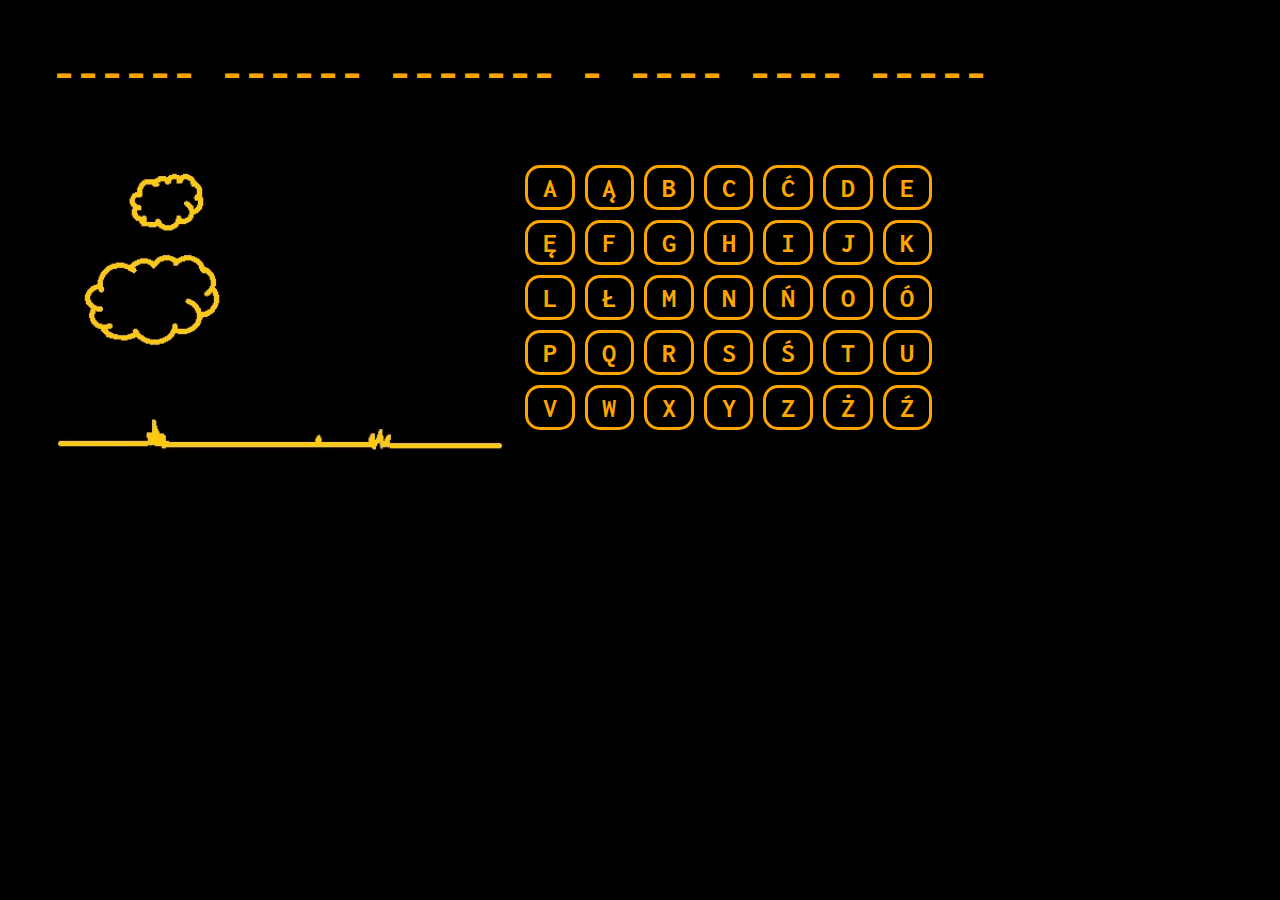
<file: szubienica.html>
<!DOCTYPE HTML>
<html lang="pl">
<head>
	<meta charset="utf-8" />
	<title>Szubienica</title>

	<link href='https://fonts.googleapis.com/css?family=Inconsolata:400,700&subset=latin,latin-ext' rel='stylesheet' type='text/css'>
	<link rel="stylesheet" href="style.css" type="text/css" />
	<script src="szubienica.js"></script>

</head>
<body>

	<div id="pojemnik">
		<div id="plansza"></div>
		<div id="szubienica">
			<img src="img/s0.jpg" alt="" / >
		</div>
		<div id="alfabet"></div>
		<div style="clear:both;"></div>
	</div>

</body>
</html>
</file>
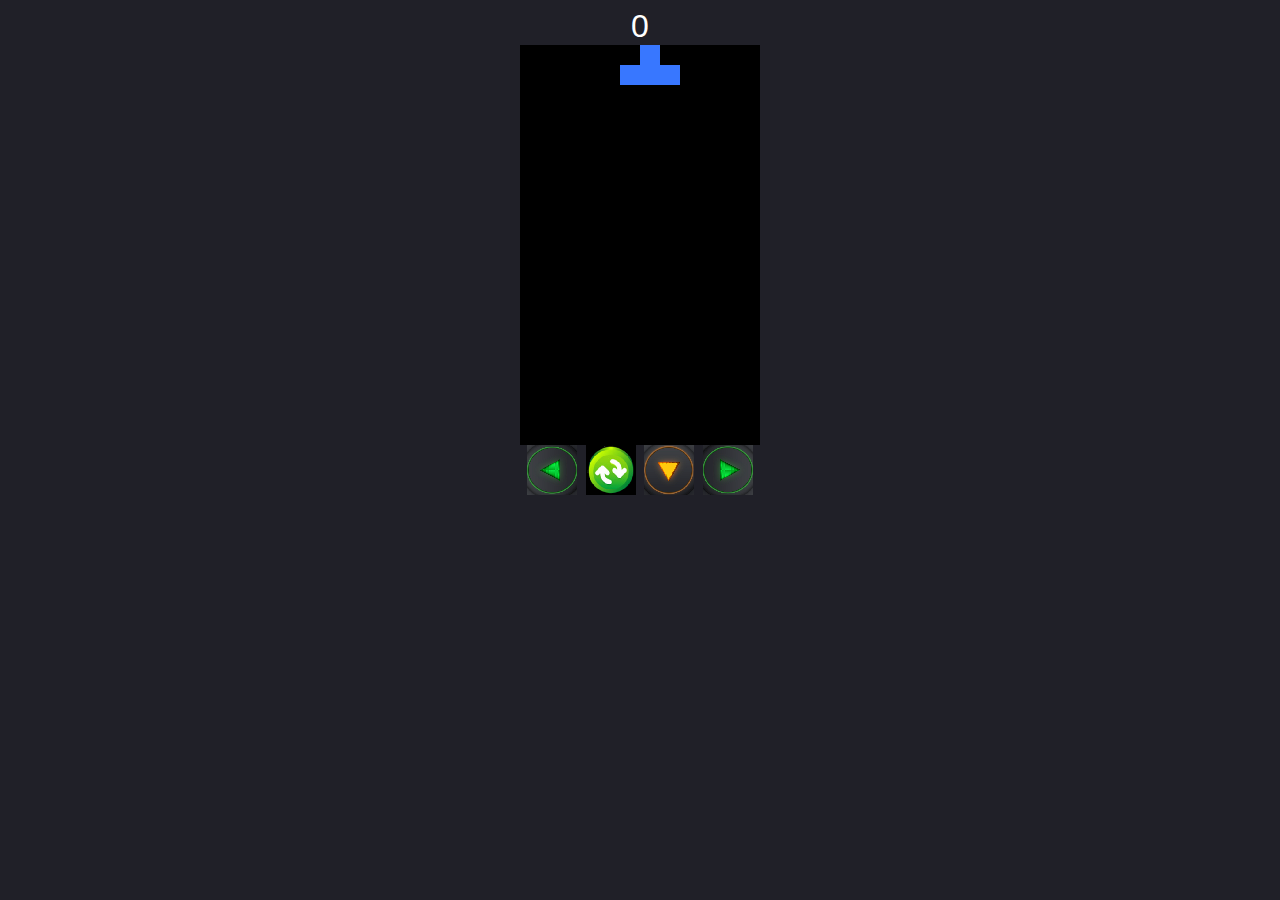
<file: tetris/gra.html>
<html>
<head>
    <title>Tetris</title>

    <style>
      body {
        background: #202028;
        color: #fff;
        font-family: sans-serif;
        font-size: 2em;
        text-align: center;
      }
      #koniec {
        background: #31ad50;
        color: rgb(0, 0, 0);
        display: none;
      }
      #left {
        
        
        height: 50px;
      }
      img{
  
        width: 50px;
      }

      }
      canvas {
        border: solid .2em #fff;
        height: 90vh;
      }
    </style>
</head>
<body>
  <div id="score"></div>
    <div id="koniec">elemen</div>
    <canvas id="tetris" width="240" height="400"><script src="tetris.js"></script></canvas>
    
    <div id="left">
      <span class="left" onclick="playerMove(-1)"><img src="lewo.png"/></span>
      <span class="turn" onclick="playerRotate(-1)"><img src="obrot.png"/></span>
      <span class="speed" onclick="playerDrop()"><img src="dol.png"/></span>
      <span class="right" onclick="playerMove(1)"><img src="prawo.png"/></span>
    </div>
    
    
    
</body>
</html>
</file>
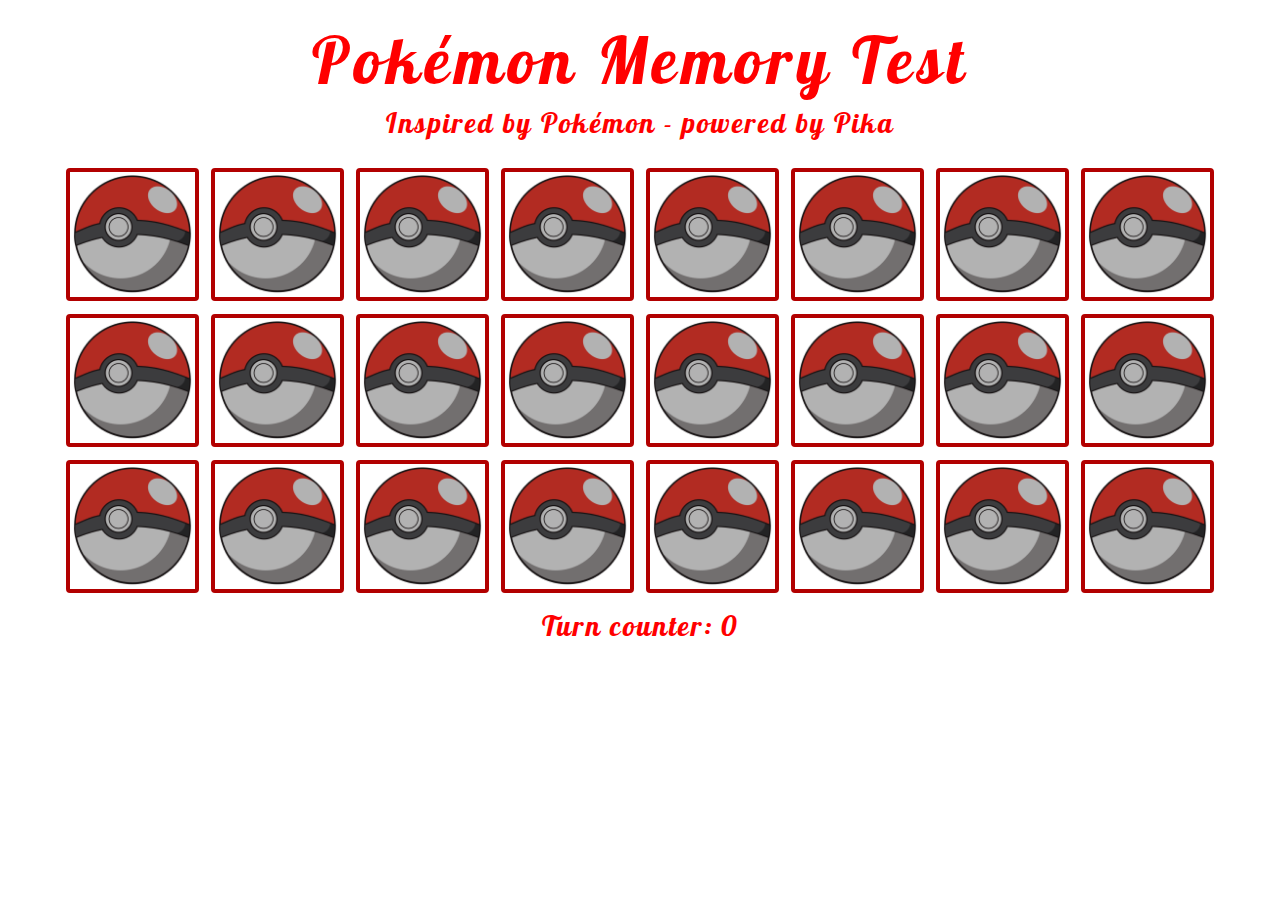
<file: zapamietywanie/gra.html>
<!DOCTYPE html>
<html lang="pl">
<head>

	<meta charset="utf-8">
	<title>Pokémon Memory Test</title>
	<meta name="description" content="JS Memory Game inspired by Gwent">
	<meta name="keywords" content="javascript, jQuery, game, gwent, memory">
	<meta name="author" content="MZ">
	
	<meta http-equiv="X-Ua-Compatible" content="IE=edge,chrome=1">
	
	<link rel="stylesheet" href="main.css">

	<link href="https://fonts.googleapis.com/css?family=Lobster&amp;subset=latin-ext" rel="stylesheet">
	
	<!--[if lt IE 9]>
	<script src="//cdnjs.cloudflare.com/ajax/libs/html5shiv/3.7.3/html5shiv.min.js"></script>
	<![endif]-->

</head>

<body>

	<header>
	
		<h1 class="tit">Pokémon Memory Test</h1>
		<p>Inspired by <a href="https://en.wikipedia.org/wiki/Pok%C3%A9mon" target="_blank">Pokémon - powered by Pika</a></p>
	
	</header>
	
	<main>
	
		<article>
		
			<div class="board">
			
				<div class="card" id="c0"></div>
				<div class="card" id="c1"></div>
				<div class="card" id="c2"></div>
				<div class="card" id="c3"></div>
				
				<div class="card" id="c4"></div>
				<div class="card" id="c5"></div>
				<div class="card" id="c6"></div>
				<div class="card" id="c7"></div>
				
				<div class="card" id="c8"></div>
				<div class="card" id="c9"></div>
				<div class="card" id="c10"></div>
				<div class="card" id="c11"></div>

				<div class="card" id="c12"></div>
				<div class="card" id="c13"></div>
				<div class="card" id="c14"></div>
				<div class="card" id="c15"></div>
				
				<div class="card" id="c16"></div>
				<div class="card" id="c17"></div>
				<div class="card" id="c18"></div>
				<div class="card" id="c19"></div>
				
				<div class="card" id="c20"></div>
				<div class="card" id="c21"></div>
				<div class="card" id="c22"></div>
				<div class="card" id="c23"></div>
				
				<div class="score">Turn counter: 0</div>
			
			</div>
		
		</article>
	
	</main>
	
	<script src="jquery-3.2.1.min.js"></script>
	<script src="memory.js"></script>
	
</body>
</html>
</file>
<file: style.css>
body
{
	background-color: #000000;
	color: orange;
	font-size: 28px;
	font-family: 'Inconsolata';
	font-weight: 700;

}

#pojemnik
{
	width:95%;
	margin-left:auto;
	margin-right:auto;
}

#plansza
{
	width: 80%;
	margin-top: 50px;
	margin-bottom: 50px;
	text-align: center;
	font-size: 48px;
	min-height: 60px;

}

#szubienica
{
	float: left; 
	width: 40%;
	text-align: center;
	
	border-color: orange;
}

#alfabet
{
	float: left; 
	width: 40%;
	text-align: center;
	min-height: 280px;
}

.litera
{
	width: 7%;
	min-width: 20px;
	height: 100%;
	text-align:center;
	padding: 5px;
	margin: 5px;
	border: 3px solid orange;
	float: left;
	cursor: pointer;
	border-radius: 15px;
}

.litera:hover
{
	background-color: orange;
	color: black;
	border: 3px solid black;
}

.reset
{
	color:green;
	cursor: pointer;
	font-size: 48px;
}

.reset:hover
{
	color:white;
}

img{
	width: 100%
}

@media (max-width: 980px) {
	#alfabet{
		width: 80%;
		margin-left: 10%;
	}
  #szubienica {
    display: inline-block;
    margin-left: 20%; 
    min-width: 50%;
  }
  #plansza
{
	width: 80%;
	margin-top: 30px;
	margin-bottom: 30px;
	text-align: center;
	font-size: 30px;
	min-height: 60px;
	margin-left: 10%;

}

}
</file>
<file: zapamietywanie/main.css>
body
{
	margin: 0;
	background-color: white;
	color: red;
    font-family: 'Lobster', sans-serif;
    font-size: 28px;
}

a:link    { color: red; text-decoration: none; }
a:visited { color: black; }
a:active  { color: black; }
a:hover   { color: blue; }

h1
{
	font-size: 64px;
	font-weight: 400;
	text-align: center;
	letter-spacing: 5px;
	margin-top: 20px;
	margin-bottom: 0px;
}

p
{
	text-align: center;
	margin-top: 5px;
	margin-bottom: 25px;
	letter-spacing: 2px;
}

.board
{
	width: 1200px;
	margin-left: auto;
	margin-right: auto;
	text-align: center;
}

.cardA
{
	width: 125px;
	height: 125px;
	display: inline-block;
	margin: 3px;
	background-image:  url("img/karta.png");
	background-size: contain;
	border: 4px solid rgb(99, 55, 30);
	border-radius: 4px;
	cursor: default;
	filter: brightness(100%);
	transition: all .3s ease-in-out;
}

.card
{
	background-size: contain;
	width: 125px;
	height: 125px;
	display: inline-block;
	margin: 3px;
	background-image:  url("img/karta.png");
	border: 4px solid red;
	border-radius: 4px;
	cursor: pointer;
	filter: brightness(70%);
	transition: all .3s ease-in-out;
}

.card:hover
{
	border: 4px solid #e9b64a;
	filter: brightness(100%);
}

.score
{
	margin-top: 5px;
	letter-spacing: 2px;
}

@media all and (max-width:992px){
	h1{
	font-size: 40px;
	font-weight: 400;
	text-align: center;
	letter-spacing: 5px;
	margin-top: 20px;
	margin-bottom: 0px;
}
    .board
{
	width: 700px;
	margin-left: auto;
	margin-right: auto;
	text-align: center;
}

.cardA
{
		width: 150px;
	height: 150px;
	display: inline-block;
	margin: 3px;
	background-image: url("img/karta.png");
	background-image: 
	border: 4px solid rgb(99, 55, 30);
	border-radius: 4px;
	cursor: default;
	filter: brightness(100%);
	transition: all .3s ease-in-out;
	background-size: contain;
}

.card
{
	width: 150px;
	height: 150px;
	display: inline-block;
	margin: 3px;
	background-image: url("img/karta.png");
	border: 4px solid red;
	border-radius: 4px;
	cursor: pointer;
	filter: brightness(70%);
	transition: all .3s ease-in-out;
	background-size: contain;
}
}
</file>
